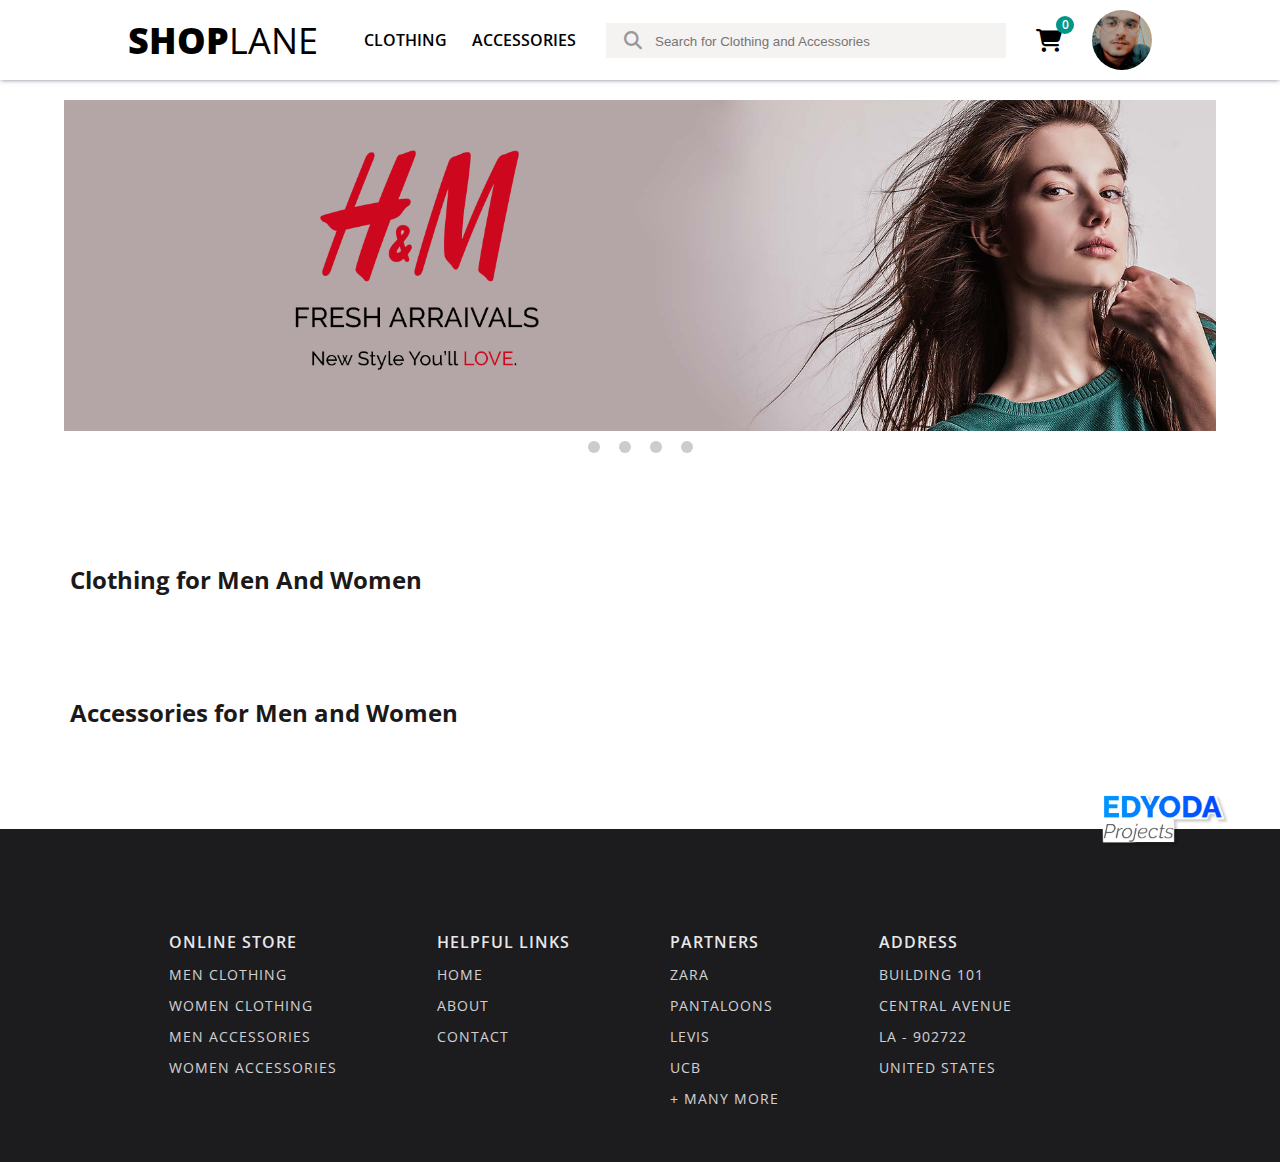
<file: index.html>
<!DOCTYPE html>
<html lang="en">
  <head>
    <meta charset="UTF-8" />
    <meta http-equiv="X-UA-Compatible" content="IE=edge" />
    <meta name="viewport" content="width=device-width, initial-scale=1.0" />
    <title>Homepage</title>
    <link rel="stylesheet" href="./css/style.css" />
    <link
      rel="stylesheet"
      href="https://cdnjs.cloudflare.com/ajax/libs/font-awesome/6.2.0/css/all.min.css"
    />
    <link rel="preconnect" href="https://fonts.googleapis.com" />
    <link rel="preconnect" href="https://fonts.gstatic.com" crossorigin />
    <link
      href="https://fonts.googleapis.com/css2?family=Open+Sans:ital,wght@0,300;0,400;0,500;0,600;0,700;0,800;1,300;1,400;1,500;1,600;1,700;1,800&display=swap"
      rel="stylesheet"
    />
    <link rel="preconnect" href="https://fonts.googleapis.com" />
    <link rel="preconnect" href="https://fonts.gstatic.com" crossorigin />
    <link
      href="https://fonts.googleapis.com/css2?family=Source+Sans+Pro:ital,wght@0,200;0,300;0,400;0,600;0,700;0,900;1,200;1,300;1,400;1,600;1,700;1,900&display=swap"
      rel="stylesheet"
    />
    <script
      src="https://code.jquery.com/jquery-3.6.1.min.js"
      integrity="sha256-o88AwQnZB+VDvE9tvIXrMQaPlFFSUTR+nldQm1LuPXQ="
      crossorigin="anonymous"
    ></script>
  </head>
  <body>
    <img
      class="edyoda_logo"
      src="./assests/Edyoda-Projects_logo.png"
      alt="Edyoda_Logo"
    />
    <div class="sideBar">
      <div class="topBar">
        <a href="./index.html">
          <div class="logo"><span>SHOP</span>LANE</div>
        </a>
        <div class="user_logo_mobile"></div>
      </div>
      <ul class="nav_mobile">
        <a href="index.html">CLOTHING</a>
        <a href="index.html">ACCESSORIES</a>
      </ul>
      <div class="search_wrapper_mobile">
        <div class="search_icon_mobile">
          <i class="fa-solid fa-magnifying-glass"></i>
        </div>
        <input class="search_mobile" type="text" placeholder="Search Here" />
      </div>
    </div>
    <header>
      <div class="header_cont">
        <div id="left_menu">
          <a href="./index.html">
            <div class="logo"><span>SHOP</span>LANE</div>
          </a>
          <nav>
            <a href="index.html">CLOTHING</a>
            <a href="index.html">ACCESSORIES</a>
          </nav>
        </div>
        <div class="search_wrapper">
          <div class="search_icon">
            <i class="fa-solid fa-magnifying-glass"></i>
          </div>
          <input
            class="search"
            type="text"
            placeholder="Search for Clothing and Accessories"
          />
        </div>
        <div id="right_menu">
          <a class="cart" href="./Checkout.html">
            <i class="fa-solid fa-cart-shopping"></i>
            <div class="cart_count"></div>
          </a>
          <div class="menu_toggle"><i class="fa-solid fa-bars"></i></div>
          <div class="user_logo"></div>
        </div>
      </div>
    </header>
    <div class="container">
      <div class="slides">
        <div class="slide 0">
          <img src="./assests/slider1.png" alt="" />
        </div>
        <div class="slide 1">
          <img src="./assests/slider2.png" alt="" />
        </div>
        <div class="slide 2">
          <img src="./assests/slider3.png" alt="" />
        </div>
        <div class="slide 3">
          <img src="./assests/slider4.png" alt="" />
        </div>
      </div>
    </div>
    <div class="dots">
      <div class="dot" id="0"></div>
      <div class="dot" id="1"></div>
      <div class="dot" id="2"></div>
      <div class="dot" id="3"></div>
    </div>
    <section class="clothing_products">
      <h2 class="title">Clothing for Men And Women</h2>

      <div class="products products_container"></div>
    </section>
    <section class="electronics_products">
      <h2 class="title">Accessories for Men and Women</h2>
      <div class="accessories_products products_container"></div>
    </section>

    <footer>
      <div class="footer_box">
        <h3 class="footer-heading">ONLINE STORE</h3>
        <a href="#" class="footer-link"><li>MEN CLOTHING</li></a>
        <a href="#" class="footer-link"><li>WOMEN CLOTHING</li></a>
        <a href="#" class="footer-link"><li>MEN ACCESSORIES</li></a>
        <a href="#" class="footer-link"><li>WOMEN ACCESSORIES</li></a>
      </div>
      <div class="footer_box">
        <h3 class="footer-heading">HELPFUL LINKS</h3>
        <a href="#" class="footer-link"><li>HOME</li></a>
        <a href="#" class="footer-link"><li>ABOUT</li></a>
        <a href="#" class="footer-link"><li>CONTACT</li></a>
      </div>
      <div class="footer_box">
        <h3 class="footer-heading">PARTNERS</h3>
        <a href="#" class="footer-link"><li>ZARA</li></a>
        <a href="#" class="footer-link"><li>PANTALOONS</li></a>
        <a href="#" class="footer-link"><li>LEVIS</li></a>
        <a href="#" class="footer-link"><li>UCB</li></a>
        <a href="#" class="footer-link"><li>+ MANY MORE</li></a>
      </div>
      <div class="footer_box">
        <h3 class="footer-heading">ADDRESS</h3>
        <a href="#" class="footer-link"><li>BUILDING 101</li></a>
        <a href="#" class="footer-link"><li>CENTRAL AVENUE</li></a>
        <a href="#" class="footer-link"><li>LA - 902722</li></a>
        <a href="#" class="footer-link"><li>UNITED STATES</li></a>
      </div>
    </footer>

    <!-- JS LINKS -->
    <script src="./js/app.js"></script>
    <!-- <script src="./product.js"></script> -->
  </body>
</html>
</file>
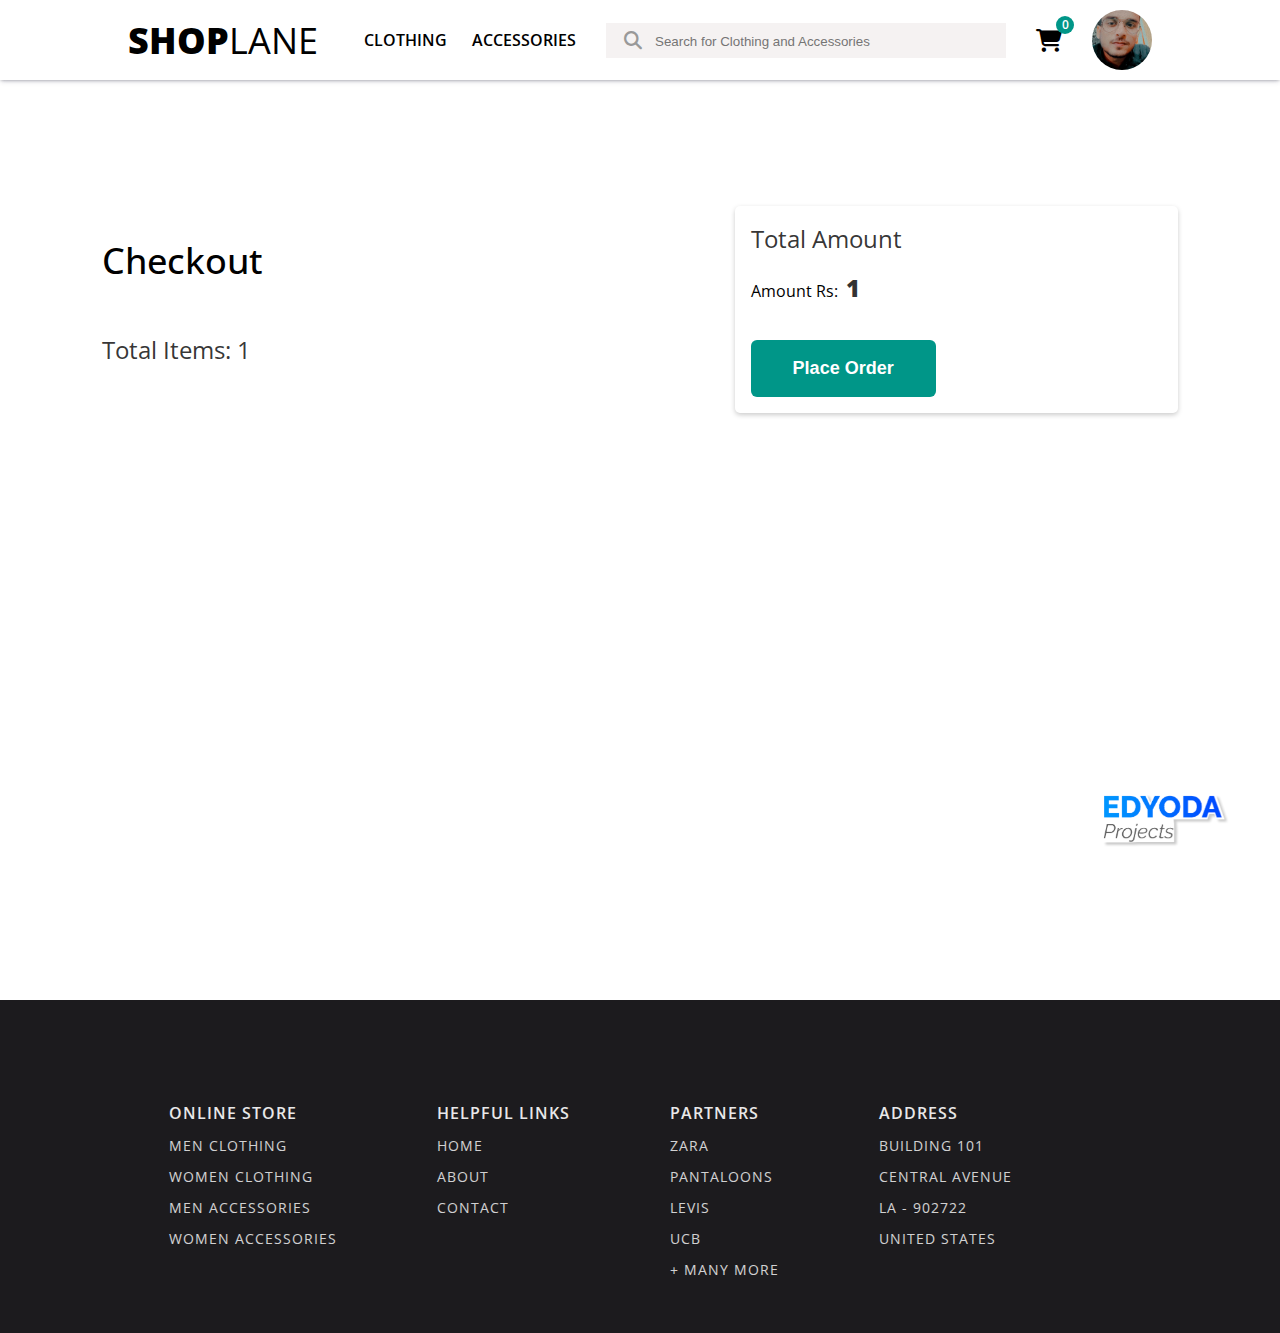
<file: Checkout.html>
<!DOCTYPE html>
<html lang="en">
  <head>
    <meta charset="UTF-8" />
    <meta http-equiv="X-UA-Compatible" content="IE=edge" />
    <meta name="viewport" content="width=device-width, initial-scale=1.0" />
    <title>Checkout</title>
    <link rel="stylesheet" href="./css/checkout.css" />
    <link
      rel="stylesheet"
      href="https://cdnjs.cloudflare.com/ajax/libs/font-awesome/6.2.0/css/all.min.css"
    />
    <link rel="preconnect" href="https://fonts.googleapis.com" />
    <link rel="preconnect" href="https://fonts.gstatic.com" crossorigin />
    <link
      href="https://fonts.googleapis.com/css2?family=Open+Sans:ital,wght@0,300;0,400;0,500;0,600;0,700;0,800;1,300;1,400;1,500;1,600;1,700;1,800&display=swap"
      rel="stylesheet"
    />
    <script
      src="https://code.jquery.com/jquery-3.6.1.min.js"
      integrity="sha256-o88AwQnZB+VDvE9tvIXrMQaPlFFSUTR+nldQm1LuPXQ="
      crossorigin="anonymous"
    ></script>
  </head>
  <body>
    <img
      class="edyoda_logo"
      src="./assests/Edyoda-Projects_logo.png"
      alt="Edyoda_Logo"
    />
    <div class="sideBar">
      <div class="topBar">
      <a href="./index.html">
        <div class="logo"><span>SHOP</span>LANE</div>
      </a>
      <div class="user_logo_mobile"></div>
    </div>
    <ul class="nav_mobile">
      <a href="index.html">CLOTHING</a>
      <a href="index.html">ACCESSORIES</a>
    </ul>
      <div class="search_wrapper_mobile">
        <div class="search_icon_mobile">
          <i class="fa-solid fa-magnifying-glass"></i>
        </div>
        <input
          class="search_mobile"
          type="text"
          placeholder="Search Here"
        />
    </div>
    </div>
    <header>
      <div class="header_cont">
        <div id="left_menu">
          <a href="./index.html">
            <div class="logo"><span>SHOP</span>LANE</div>
          </a>
          <nav>
            <a href="index.html">CLOTHING</a>
            <a href="index.html">ACCESSORIES</a>
          </nav>
        </div>
        <div class="search_wrapper">
          <div class="search_icon">
            <i class="fa-solid fa-magnifying-glass"></i>
          </div>
          <input
            class="search"
            type="text"
            placeholder="Search for Clothing and Accessories"
          />
        </div>
        <div id="right_menu">
          <a class="cart" href="./Checkout.html">
            <i class="fa-solid fa-cart-shopping"></i>
            <div class="cart_count">0</div>
          </a>
          <div class="menu_toggle"><i class="fa-solid fa-bars"></i></div>
          <div class="user_logo"></div>
        </div>
      </div>
    </header>

    <main>
      <section class="checkout_main">
        <div class="wrapper">
            
          <div class="card_list">
            <h1 id="main-heading">Checkout</h1>
            <h3 class="section_heading">
              Total Items: <span id="checkout_items">1</span>
            </h3>
<div class="checkoutCard_container">
          
            </div>
            </div>
          </div>
          <div class="cart_order">
            <div class="section_heading">Total Amount</div>
            <span class="total-amount"> Amount Rs: <span id="total_price">1</span></span>
            <button id="btn-place-order">Place Order</button>
        </div>
        </div>
      </section>
    </main>

    <footer>
      <div class="footer_box">
        <h3 class="footer-heading">ONLINE STORE</h3>
        <a href="#" class="footer-link"><li>MEN CLOTHING</li></a>
        <a href="#" class="footer-link"><li>WOMEN CLOTHING</li></a>
        <a href="#" class="footer-link"><li>MEN ACCESSORIES</li></a>
        <a href="#" class="footer-link"><li>WOMEN ACCESSORIES</li></a>
      </div>
      <div class="footer_box">
        <h3 class="footer-heading">HELPFUL LINKS</h3>
        <a href="#" class="footer-link"><li>HOME</li></a>
        <a href="#" class="footer-link"><li>ABOUT</li></a>
        <a href="#" class="footer-link"><li>CONTACT</li></a>
      </div>
      <div class="footer_box">
        <h3 class="footer-heading">PARTNERS</h3>
        <a href="#" class="footer-link"><li>ZARA</li></a>
        <a href="#" class="footer-link"><li>PANTALOONS</li></a>
        <a href="#" class="footer-link"><li>LEVIS</li></a>
        <a href="#" class="footer-link"><li>UCB</li></a>
        <a href="#" class="footer-link"><li>+ MANY MORE</li></a>
      </div>
      <div class="footer_box">
        <h3 class="footer-heading">ADDRESS</h3>
        <a href="#" class="footer-link"><li>BUILDING 101</li></a>
        <a href="#" class="footer-link"><li>CENTRAL AVENUE</li></a>
        <a href="#" class="footer-link"><li>LA - 902722</li></a>
        <a href="#" class="footer-link"><li>UNITED STATES</li></a>
      </div>
    </footer>

  <!-- JS LINKS -->
    <script src="./js/cart.js" ></script>
  </body>
</html>
</file>
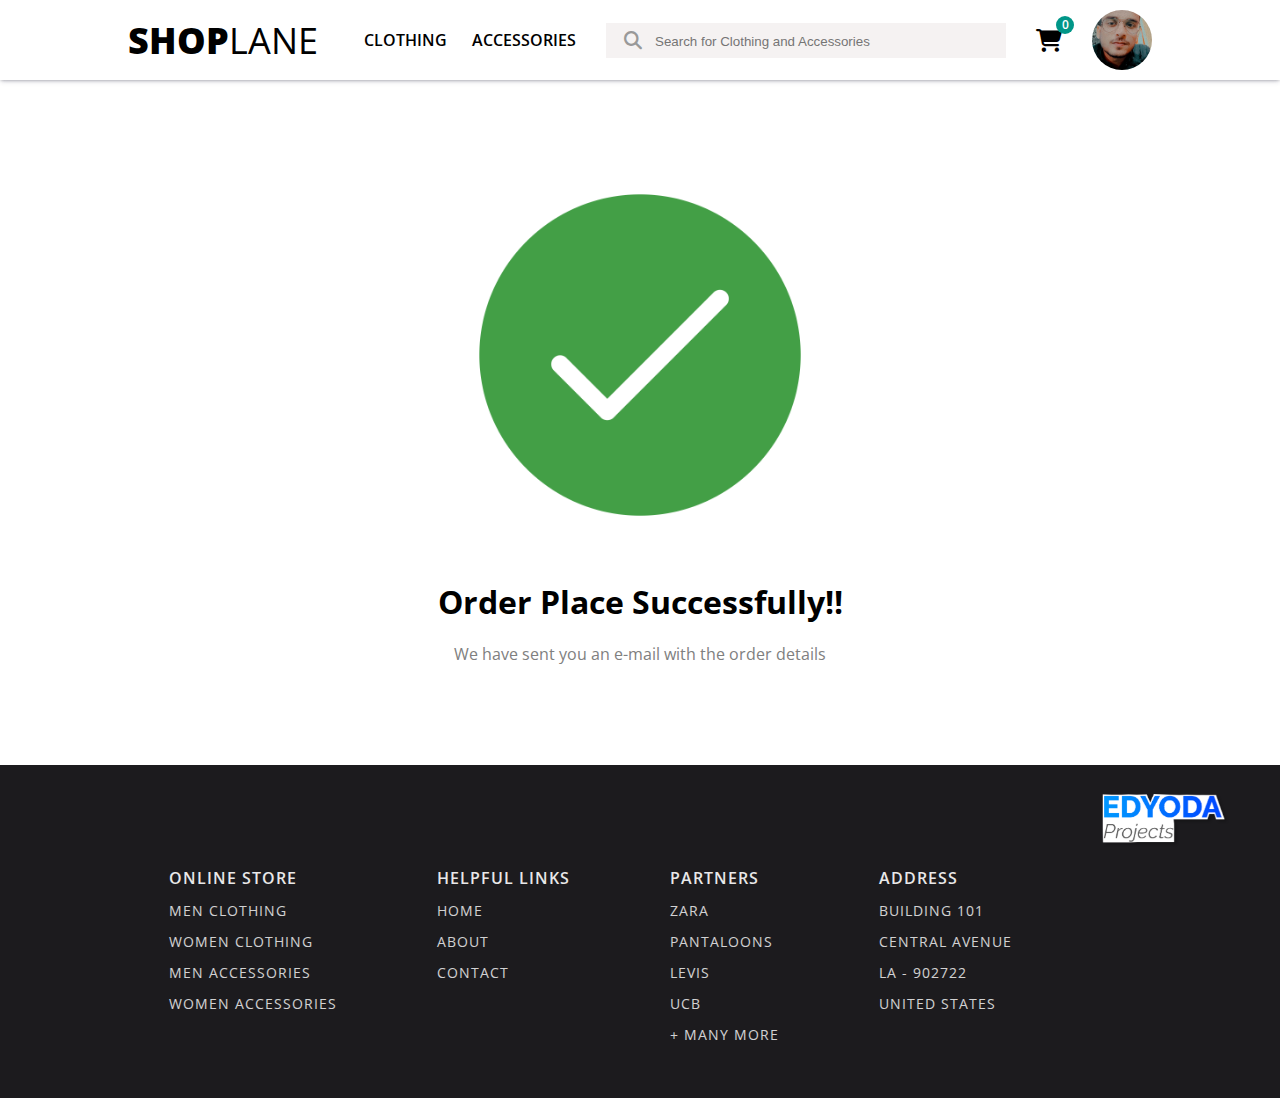
<file: confirmation.html>
<!DOCTYPE html>
<html lang="en">
  <head>
    <meta charset="UTF-8" />
    <meta http-equiv="X-UA-Compatible" content="IE=edge" />
    <meta name="viewport" content="width=device-width, initial-scale=1.0" />
    <title>Thank You</title>
    <link rel="stylesheet" href="./css/confirm.css" />
    <link
      rel="stylesheet"
      href="https://cdnjs.cloudflare.com/ajax/libs/font-awesome/6.2.0/css/all.min.css"
    />
    <link rel="preconnect" href="https://fonts.googleapis.com" />
    <link rel="preconnect" href="https://fonts.gstatic.com" crossorigin />
    <link
      href="https://fonts.googleapis.com/css2?family=Open+Sans:ital,wght@0,300;0,400;0,500;0,600;0,700;0,800;1,300;1,400;1,500;1,600;1,700;1,800&display=swap"
      rel="stylesheet"
    />
    <script
      src="https://code.jquery.com/jquery-3.6.1.min.js"
      integrity="sha256-o88AwQnZB+VDvE9tvIXrMQaPlFFSUTR+nldQm1LuPXQ="
      crossorigin="anonymous"
    ></script>
  </head>
  <body>
    <img
      class="edyoda_logo"
      src="./assests/Edyoda-Projects_logo.png"
      alt="Edyoda_Logo"
    />
    <div class="sideBar">
        <div class="topBar">
        <a href="./index.html">
          <div class="logo"><span>SHOP</span>LANE</div>
        </a>
        <div class="user_logo_mobile"></div>
      </div>
      <ul class="nav_mobile">
        <a href="index.html">CLOTHING</a>
        <a href="index.html">ACCESSORIES</a>
      </ul>
        <div class="search_wrapper_mobile">
          <div class="search_icon_mobile">
            <i class="fa-solid fa-magnifying-glass"></i>
          </div>
          <input
            class="search_mobile"
            type="text"
            placeholder="Search Here"
          />
      </div>
      </div>
    <header>
      <div class="header_cont">
        <div id="left_menu">
          <a href="./index.html">
            <div class="logo"><span>SHOP</span>LANE</div>
          </a>
          <nav>
            <a href="index.html">CLOTHING</a>
            <a href="index.html">ACCESSORIES</a>
          </nav>
        </div>
        <div class="search_wrapper">
          <div class="search_icon">
            <i class="fa-solid fa-magnifying-glass"></i>
          </div>
          <input
            class="search"
            type="text"
            placeholder="Search for Clothing and Accessories"
          />
        </div>
        <div id="right_menu">
          <a class="cart" href="./Checkout.html">
            <i class="fa-solid fa-cart-shopping"></i>
            <div class="cart_count">0</div>
          </a>
          <div class="menu_toggle"><i class="fa-solid fa-bars"></i></div>
          <div class="user_logo"></div>
        </div>
      </div>
    </header>
<div class="image">
    <img class="tick" src="./assests/tick.png" alt="">
    <h2>Order Place Successfully!!</h2>
    <p>We have sent you an e-mail with the order details</p>
</div>

    <footer>
      <div class="footer_box">
        <h3 class="footer-heading">ONLINE STORE</h3>
        <a href="#" class="footer-link"><li>MEN CLOTHING</li></a>
        <a href="#" class="footer-link"><li>WOMEN CLOTHING</li></a>
        <a href="#" class="footer-link"><li>MEN ACCESSORIES</li></a>
        <a href="#" class="footer-link"><li>WOMEN ACCESSORIES</li></a>
      </div>
      <div class="footer_box">
        <h3 class="footer-heading">HELPFUL LINKS</h3>
        <a href="#" class="footer-link"><li>HOME</li></a>
        <a href="#" class="footer-link"><li>ABOUT</li></a>
        <a href="#" class="footer-link"><li>CONTACT</li></a>
      </div>
      <div class="footer_box">
        <h3 class="footer-heading">PARTNERS</h3>
        <a href="#" class="footer-link"><li>ZARA</li></a>
        <a href="#" class="footer-link"><li>PANTALOONS</li></a>
        <a href="#" class="footer-link"><li>LEVIS</li></a>
        <a href="#" class="footer-link"><li>UCB</li></a>
        <a href="#" class="footer-link"><li>+ MANY MORE</li></a>
      </div>
      <div class="footer_box">
        <h3 class="footer-heading">ADDRESS</h3>
        <a href="#" class="footer-link"><li>BUILDING 101</li></a>
        <a href="#" class="footer-link"><li>CENTRAL AVENUE</li></a>
        <a href="#" class="footer-link"><li>LA - 902722</li></a>
        <a href="#" class="footer-link"><li>UNITED STATES</li></a>
      </div>
    </footer>

    <!-- JS LINKS -->
    <script src="./js/confirm.js"></script>
  </body>
</html>
</file>
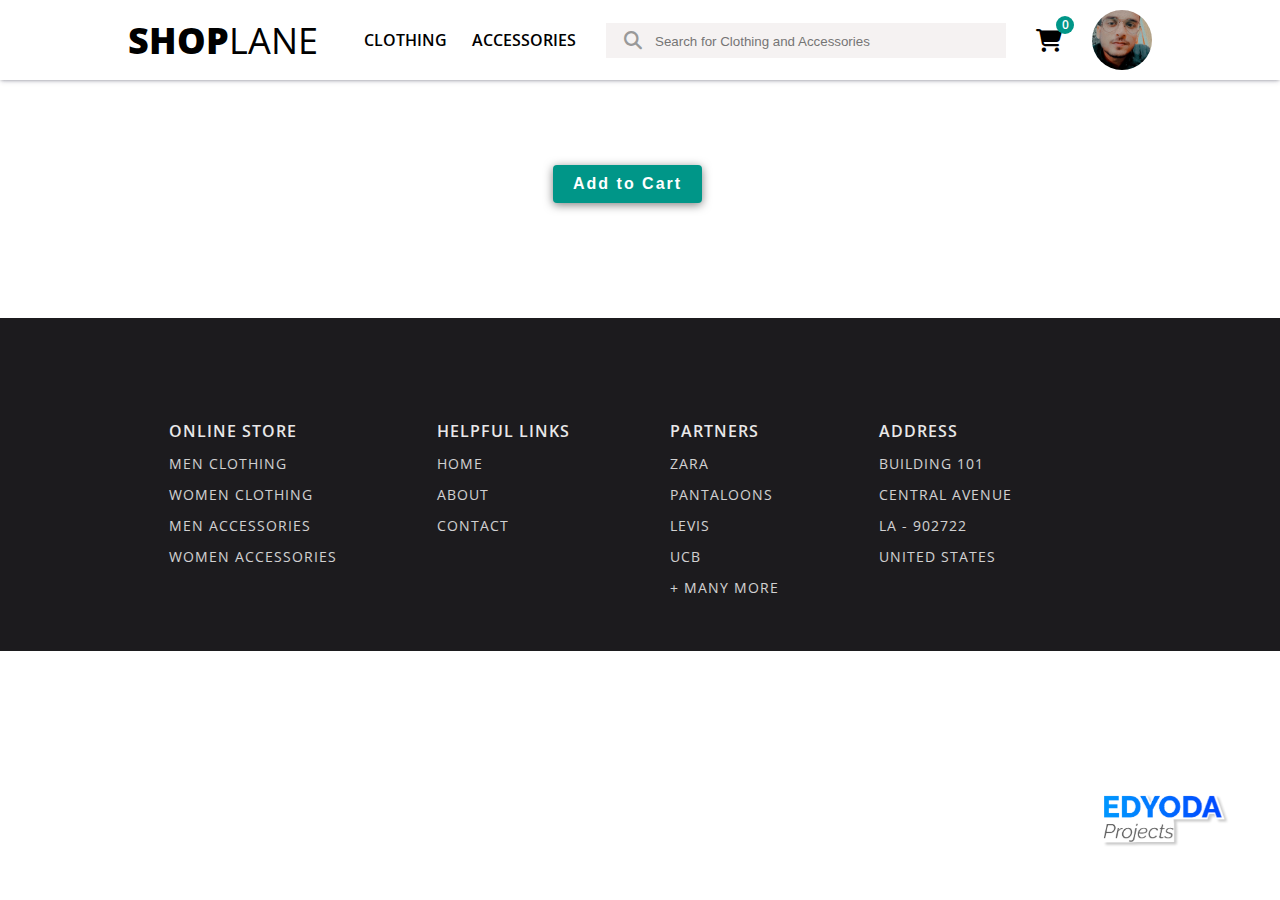
<file: productPage.html>
<!DOCTYPE html>
<html lang="en">
  <head>
    <meta charset="UTF-8" />
    <meta http-equiv="X-UA-Compatible" content="IE=edge" />
    <meta name="viewport" content="width=device-width, initial-scale=1.0" />
    <title>Product</title>
    <link rel="stylesheet" href="./css/productPage.css" />
    <link
      rel="stylesheet"
      href="https://cdnjs.cloudflare.com/ajax/libs/font-awesome/6.2.0/css/all.min.css"
    />
    <link rel="preconnect" href="https://fonts.googleapis.com" />
    <link rel="preconnect" href="https://fonts.gstatic.com" crossorigin />
    <link
      href="https://fonts.googleapis.com/css2?family=Open+Sans:ital,wght@0,300;0,400;0,500;0,600;0,700;0,800;1,300;1,400;1,500;1,600;1,700;1,800&display=swap"
      rel="stylesheet"
    />
    <script src="https://code.jquery.com/jquery-3.6.1.min.js"
    integrity="sha256-o88AwQnZB+VDvE9tvIXrMQaPlFFSUTR+nldQm1LuPXQ=" crossorigin="anonymous"></script>
  </head>
  <body>
    <img class="edyoda_logo"src="./assests/Edyoda-Projects_logo.png" alt="Edyoda_Logo">
    <div class="sideBar">
      <div class="topBar">
      <a href="./index.html">
        <div class="logo"><span>SHOP</span>LANE</div>
      </a>
      <div class="user_logo_mobile"></div>
    </div>
    <ul class="nav_mobile">
      <a href="index.html">CLOTHING</a>
      <a href="index.html">ACCESSORIES</a>
    </ul>
      <div class="search_wrapper_mobile">
        <div class="search_icon_mobile">
          <i class="fa-solid fa-magnifying-glass"></i>
        </div>
        <input
          class="search_mobile"
          type="text"
          placeholder="Search Here"
        />
    </div>
    </div>
    <header>
      <div class="header_cont">
        <div id="left_menu">
          <a href="./index.html">
            <div class="logo"><span>SHOP</span>LANE</div>
          </a>
          <nav>
            <a href="index.html">CLOTHING</a>
            <a href="index.html">ACCESSORIES</a>
          </nav>
        </div>
        <div class="search_wrapper">
          <div class="search_icon">
            <i class="fa-solid fa-magnifying-glass"></i>
          </div>
          <input
            class="search"
            type="text"
            placeholder="Search for Clothing and Accessories"
          />
        </div>
        <div id="right_menu">
          <a class="cart" href="./Checkout.html">
            <i class="fa-solid fa-cart-shopping"></i>
            <div class="cart_count"></div>
          </a>
          <div class="menu_toggle"><i class="fa-solid fa-bars"></i></div>
          <div class="user_logo"></div>
        </div>
      </div>
    </header>
      <section class="product_container">
        <div class="img_full"></div>
        <div class="product_content">
        <div class="product_desc">
         
        </div>
        <button class="add_to_cart">Add to Cart</button>
      </div>
        
    </section>
    </header>


    <footer>
      <div class="footer_box">
        <h3 class="footer-heading">ONLINE STORE</h3>
        <a href="#" class="footer-link" ><li>MEN CLOTHING</li></a>
        <a href="#" class="footer-link"><li>WOMEN CLOTHING</li></a>
        <a href="#" class="footer-link"><li>MEN ACCESSORIES</li></a>
        <a href="#" class="footer-link"><li>WOMEN ACCESSORIES</li></a>
      </div>
      <div class="footer_box">
        <h3 class="footer-heading">HELPFUL LINKS</h3>
        <a href="#" class="footer-link"><li>HOME</li></a>
        <a href="#" class="footer-link"><li>ABOUT</li></a>
        <a href="#" class="footer-link"><li>CONTACT</li></a>
      </div>
      <div class="footer_box">
        <h3  class="footer-heading">PARTNERS</h3>
        <a href="#" class="footer-link"><li>ZARA</li></a>
        <a href="#" class="footer-link"><li>PANTALOONS</li></a>
        <a href="#" class="footer-link"><li>LEVIS</li></a>
        <a href="#" class="footer-link"><li>UCB</li></a>
        <a href="#" class="footer-link"><li>+ MANY MORE</li></a>
      </div>
      <div class="footer_box">
        <h3 class="footer-heading">ADDRESS</h3>
        <a href="#" class="footer-link"><li>BUILDING 101</li></a>
        <a href="#" class="footer-link"><li>CENTRAL AVENUE</li></a>
        <a href="#" class="footer-link"><li>LA - 902722</li></a>
        <a href="#" class="footer-link"><li>UNITED STATES</li></a>
      </div>
    </footer>

    <!-- JS LINKS -->
    <script src="./js/product.js" ></script>
    
    <!-- <script src="./app.js"></script> -->
  </body>
</html>
</file>
<file: css/style.css>
* {
  box-sizing: border-box;
  margin: 0;
  padding: 0;
  list-style: none;
}
body {
  font-family: "Open Sans", sans-serif;
}

a {
  text-decoration: none;
  color: black;
}
.sideBar {
  display: none;
  z-index: 100;
}
.menu_toggle {
  cursor: pointer;
  display: none;
}
header {
  display: flex;
  justify-content: space-between;
  align-items: center;
  gap: 20px;
  box-shadow: rgba(50, 50, 93, 0.25) 0px 2px 5px -1px,
    rgba(0, 0, 0, 0.3) 0px 1px 3px -1px;
  padding: 10px 0px;
}
.header_cont {
  width: 80%;
  margin: auto;
  display: flex;
  justify-content: space-between;
  align-items: center;
}
.logo {
  font-size: 36px;
  text-transform: uppercase;
  font-weight: 400;
  margin-right: 16px;
}
.logo span {
  font-weight: 800;
}
#left_menu {
  display: flex;
  gap: 30px;
  justify-content: center;
  align-items: center;
}
nav {
  display: flex;
  gap: 25px;
}
nav a {
  text-decoration: none;
  color: black;
  text-transform: uppercase;
  font-weight: 600;
}

#right_menu {
  display: flex;
  gap: 30px;
  justify-content: center;
  align-items: center;
}
.search_wrapper {
  width: 400px;
  position: relative;
}
.search {
  width: 100%;
  border: 1px solid rgb(245, 242, 242);
  background-color: rgb(245, 242, 242);
  box-sizing: border-box;
  padding: 10px 24px 8px 48px;
  color: black;
  outline: none;
}
.search_icon {
  position: absolute;
  color: #999;
  font-size: 18px;
  top: 50%;
  left: 18px;
  transform: translateY(-50%);
}

.cart {
  position: relative;
  font-size: 23px;
}
.cart_count {
  width: 18px;
  height: 18px;
  font-size: 12px;
  margin: 0;
  box-sizing: border-box;
  text-align: center;
  font-weight: 600;
  background-color: #009688;
  color: white;
  border-radius: 50%;
  position: absolute;
  top: -8px;
  right: -12px;
}
.user_logo {
  width: 60px;
  height: 60px;
  border-radius: 50%;
  background-image: url(/assests/user.jpg);
  background-size: cover;
  background-position: center;
}
.container {
  width: 90%;
  height: 331px;
  margin: 20px auto 0px auto;
  overflow: hidden;
  position: relative;
}
.slides {
  display: flex;
  width: 100%;
  height: 100%;
}
.slide {
  min-width: 100%;
  height: 100%;
  position: relative;
}
.slide img {
  width: 100%;
  height: 100%;
  object-fit: cover;
}
.dots {
  display: flex;
  justify-content: center;
  align-items: center;
  gap: 07px;
  margin: 10px;
}
.dot {
  display: inline-block;
  font-size: 0px;
  color: #ccc;
  background-color: #ccc;
  width: 12px;
  height: 12px;
  border-radius: 50%;
  border: 0;
  margin-left: 6px;
  margin-right: 6px;
  outline: none;
  cursor: pointer;
}
.active {
  background-color: #aaa;
}

/* Products Showcase */
.clothing_products {
  width: 100%;
  margin: auto;
  display: flex;
  flex-direction: column;
}
.electronics_products {
  width: 100%;
  margin: auto;
  display: flex;
  flex-direction: column;
}

.title {
  margin-top: 100px;
  margin-left: 70px;
  color: rgb(27, 25, 25);
  font-weight: bold;
}
.products {
  display: flex;
  flex-wrap: wrap;
  justify-content: center;
  padding: 0 4%;
}
.accessories_products {
  display: flex;
  flex-wrap: wrap;
  justify-content: center;
  padding: 0 4%;
}
.product_card {
  width: 15%;
  min-width: 200px;
  height: auto;
  margin: 30px 10px;
  cursor: pointer;
  background-color: #fff;
  box-shadow: 0 2px 10px rgb(0 0 0 / 30%);
}
.product_card:hover {
  box-shadow: 0 2px 10px rgb(0 0 0 / 60%);
}

img {
  width: 100%;
}
.description {
  padding-left: 10px;
  margin: 10px auto;
}
.product_title {
  text-align: left;
  font-size: 16px;
  font-weight: 400;
  letter-spacing: 0.5px;
  color: rgb(27, 25, 25);
}
.product_subtitle {
  margin-top: 10px;
  text-align: left;
  font-size: 12px;
  color: rgb(110, 110, 110);
}
.product_price {
  margin-top: 10px;
  text-align: left;
  font-size: 15px;
  letter-spacing: 2px;
  color: #009688;
}

@media only screen and (max-width: 495px) {
  .title {
    margin-top: 100px;
    margin-left: 30px;
    color: rgb(27, 25, 25);
    font-weight: bold;
  }
  .product_card {
    width: 45%;
    min-width: 15%;
    height: auto;
    margin: 30px 09px;
    cursor: pointer;
    background-color: #fff;
    box-shadow: 0 2px 10px rgb(0 0 0 / 30%);
  }
}
@media only screen and (max-width: 390px) {
  .product_card {
    width: 40%;
    min-width: 15%;
    height: auto;
    margin: 30px 09px;
    cursor: pointer;
    background-color: #fff;
    box-shadow: 0 2px 10px rgb(0 0 0 / 30%);
  }
}

/* Footer */

footer {
  display: flex;
  justify-content: center;
  align-items: center;
  padding: 8% 0px;
  width: 100%;
  background-color: #1c1b1e;
  margin-top: 100px;
}
.footer-heading {
  text-transform: uppercase;
  font-weight: 600;
  font-size: 16px;
  color: white;
  opacity: 0.9;
  letter-spacing: 1px;
}
.footer-link {
  text-decoration: none;
  color: white;
  display: block;
  margin-top: 12px;
  letter-spacing: 1px;
  text-transform: uppercase;
  font-size: 14px;
  opacity: 0.8;
  cursor: pointer;
}
.footer_box {
  padding-right: 100px;
  display: flex;
  flex-flow: column;
  justify-content: flex-start;
  align-items: flex-start;
  height: 128px;
}
.edyoda_logo {
  width: 128px;
  position: fixed;
  bottom: 50px;
  right: 50px;
  height: 58px;
}

@media only screen and (max-width: 600px) {
  .sideBar {
    position: absolute;
    top: 0;
    left: -100%;
    background-color: white;
    height: 100vh;
    width: 70%;
    box-shadow: rgba(100, 100, 111, 0.2) 0px 7px 29px 0px;
    padding: 05% 02%;
    display: flex;
    flex-direction: column;
    gap: 15px;
    transition: 250ms all linear;
  }
  .active_sideBar {
    left: 0;
    transition: 250ms all linear;
  }
  .search_wrapper_mobile {
    width: 100%;
    position: relative;
  }
  .search_icon_mobile {
    position: absolute;
    color: #999;
    font-size: 18px;
    top: 50%;
    right: 18px;
    transform: translateY(-50%);
  }
  .search_mobile {
    width: 100%;
    border: 1px solid rgb(245, 242, 242);
    background-color: rgb(245, 242, 242);
    box-sizing: border-box;
    padding: 10px 24px 8px 8px;
    color: black;
    outline: none;
  }
  .topBar {
    display: flex;
    justify-content: space-between;
  }
  .nav_mobile {
    display: flex;
    flex-direction: column;
    gap: 25px;
  }
  .user_logo_mobile {
    width: 60px;
    height: 60px;
    border-radius: 50%;
    background-image: url(/assests/user.jpg);
    background-size: cover;
    background-position: center;
  }
  .header_cont {
    width: 90%;
  }
  nav {
    display: none;
  }
  .search_wrapper {
    display: none;
  }
  .user_logo {
    display: none;
  }
  .menu_toggle {
    display: block;
    font-size: 25px;
  }
  .product_desc {
    width: 100%;
    display: flex;
    flex-direction: column;
    gap: 13px;
  }
  .container {
    height: 180px;
  }
  footer {
    display: flex;
    justify-content: flex-start;
    align-items: flex-start;
    padding: 11% 50px;
    width: 100%;
    background-color: #1c1b1e;
    margin-top: 100px;
    flex-direction: column;
    gap: 60px;
  }
  .footer_box {
    display: flex;
    flex-flow: column;
    justify-content: flex-start;
    align-items: flex-start;
    height: max-content;
  }
}
</file>
<file: css/checkout.css>
* {
  box-sizing: border-box;
  margin: 0;
  padding: 0;
  list-style: none;
}
body {
  font-family: "Open Sans", sans-serif;
}

a {
  text-decoration: none;
  color: black;
}

/* Root CSS */

.sideBar {
  display: none;
  z-index: 100;
}
.menu_toggle {
  cursor: pointer;
  display: none;
}

header {
  display: flex;
  justify-content: space-between;
  align-items: center;
  gap: 20px;
  box-shadow: rgba(50, 50, 93, 0.25) 0px 2px 5px -1px,
    rgba(0, 0, 0, 0.3) 0px 1px 3px -1px;
  padding: 10px 0px;
}
.header_cont {
  width: 80%;
  margin: auto;
  display: flex;
  justify-content: space-between;
  align-items: center;
}
.logo {
  font-size: 36px;
  text-transform: uppercase;
  font-weight: 400;
  margin-right: 16px;
}
.logo span {
  font-weight: 800;
}
#left_menu {
  display: flex;
  gap: 30px;
  justify-content: center;
  align-items: center;
}
nav {
  display: flex;
  gap: 25px;
}
nav a {
  text-decoration: none;
  color: black;
  text-transform: uppercase;
  font-weight: 600;
}

#right_menu {
  display: flex;
  gap: 30px;
  justify-content: center;
  align-items: center;
}
.search_wrapper {
  width: 400px;
  position: relative;
}
.search {
  width: 100%;
  border: 1px solid rgb(245, 242, 242);
  background-color: rgb(245, 242, 242);
  box-sizing: border-box;
  padding: 10px 24px 8px 48px;
  color: black;
  outline: none;
}
.search_icon {
  position: absolute;
  color: #999;
  font-size: 18px;
  top: 50%;
  left: 18px;
  transform: translateY(-50%);
}

.cart {
  position: relative;
  font-size: 23px;
}
.cart_count {
  width: 18px;
  height: 18px;
  font-size: 12px;
  margin: 0;
  box-sizing: border-box;
  text-align: center;
  font-weight: 600;
  background-color: #009688;
  color: white;
  border-radius: 50%;
  position: absolute;
  top: -8px;
  right: -12px;
}
.user_logo {
  width: 60px;
  height: 60px;
  border-radius: 50%;
  background-image: url(/assests/user.jpg);
  background-size: cover;
  background-position: center;
}

/* Header */

/* CheckOut CSS */
main {
  width: 100%;
  min-height: 80vh;
  box-sizing: border-box;
  margin-top: 100px;
  padding-bottom: 8%;
}

.checkout_main {
  padding: 2% 8%;
  box-sizing: border-box;
  display: flex;
  align-items: center;
}
#main-heading {
  font-size: 36px;
  font-weight: 500;
  margin: 0;
  margin-bottom: 48px;
}
.wrapper {
  display: flex;
  justify-content: start;
}
.section_heading {
  font-size: 24px;
  color: rgba(0, 0, 0, 0.8);
  font-weight: 400;
  margin: 0;
  margin-bottom: 16px;
}
.card_list {
  width: 50%;
  display: flex;
  flex-direction: column;
}
.checkoutCard_container {
  display: flex;
  flex-direction: column;
  width: 600px;
}
.checkout_card {
  display: flex;
  box-sizing: border-box;
  width: 100%;
  box-shadow: 0 2px 5px #ccc;
  border-radius: 5px;
  background-color: white;
  padding: 16px;
  margin-bottom: 16px;
  height: 143px;
  position: relative;
}
.deleteItem {
  position: absolute;
  right: 2%;
  top: 5%;
  color: black;
  border-radius: 50%;
  background-color: white;
  width: 25px;
  height: 25px;
  display: flex;
  justify-content: center;
  align-items: center;
  box-shadow: rgba(99, 99, 99, 0.2) 0px 2px 8px 0px;
  font-weight: bolder;
  font-size: 11px;
  cursor: pointer;
}
.checkout_card h4 {
  font-weight: 600;
  margin: 0;
  margin-bottom: 4px;
  font-size: 18px;
}
.checkout-card p {
  margin: 0;
  margin-top: 4px;
  margin-bottom: 4px;
}
.checkout_product_image {
  width: 80px;
  min-width: 80px;
  border-radius: 5px;
  margin-right: 16px;
}
.cart_order {
  width: 50%;
  height: fit-content;
  margin-left: 3%;
  box-sizing: border-box;
  box-shadow: 0 2px 5px #ccc;
  border-radius: 5px;
  padding: 16px;
  display: flex;
  flex-direction: column;
}
#total_price {
  color: black;
  opacity: 0.8;
  font-size: 24px;
  font-weight: 800;
  margin-left: 4px;
}
#btn-place-order {
  background-color: #009688;
  font-size: 18px;
  border: 0;
  cursor: pointer;
  outline: none;
  padding: 18px 36px;
  border-radius: 6px;
  margin-top: 36px;
  font-weight: 600;
  color: rgba(0, 0, 0, 0.8);
  color: white;
  width: 185px;
}

/* Footer */
footer {
  display: flex;
  justify-content: center;
  align-items: center;
  padding: 8% 0px;
  width: 100%;
  background-color: #1c1b1e;
  margin-top: 100px;
}
.footer-heading {
  text-transform: uppercase;
  font-weight: 600;
  font-size: 16px;
  color: white;
  opacity: 0.9;
  letter-spacing: 1px;
}
.footer-link {
  text-decoration: none;
  color: white;
  display: block;
  margin-top: 12px;
  letter-spacing: 1px;
  text-transform: uppercase;
  font-size: 14px;
  opacity: 0.8;
  cursor: pointer;
}
.footer_box {
  padding-right: 100px;
  display: flex;
  flex-flow: column;
  justify-content: flex-start;
  align-items: flex-start;
  height: 128px;
}

.edyoda_logo {
  width: 128px;
  position: fixed;
  bottom: 50px;
  right: 50px;
  height: 58px;
}

@media only screen and (max-width: 600px) {
  .sideBar {
    position: absolute;
    top: 0;
    left: -100%;
    background-color: white;
    height: 100vh;
    width: 70%;
    box-shadow: rgba(100, 100, 111, 0.2) 0px 7px 29px 0px;
    padding: 05% 02%;
    display: flex;
    flex-direction: column;
    gap: 15px;
    transition: 250ms all linear;
  }
  .active_sideBar {
    left: 0;
    transition: 250ms all linear;
  }
  .search_wrapper_mobile {
    width: 100%;
    position: relative;
  }
  .search_icon_mobile {
    position: absolute;
    color: #999;
    font-size: 18px;
    top: 50%;
    right: 18px;
    transform: translateY(-50%);
  }
  .search_mobile {
    width: 100%;
    border: 1px solid rgb(245, 242, 242);
    background-color: rgb(245, 242, 242);
    box-sizing: border-box;
    padding: 10px 24px 8px 8px;
    color: black;
    outline: none;
  }
  .topBar {
    display: flex;
    justify-content: space-between;
  }
  .nav_mobile {
    display: flex;
    flex-direction: column;
    gap: 25px;
  }
  .user_logo_mobile {
    width: 60px;
    height: 60px;
    border-radius: 50%;
    background-image: url(/assests/user.jpg);
    background-size: cover;
    background-position: center;
  }
  .header_cont {
    width: 90%;
  }
  nav {
    display: none;
  }
  .search_wrapper {
    display: none;
  }
  .user_logo {
    display: none;
  }
  .menu_toggle {
    display: block;
    font-size: 25px;
  }
  .product_desc {
    width: 100%;
    display: flex;
    flex-direction: column;
    gap: 13px;
  }
  .wrapper {
    width: 90%;
  }
  .card_list {
    width: 100%;
  }
  .checkoutCard_container {
    width: 100%;
  }
  .checkout_main {
    flex-direction: column;
  }
  .cart_order {
    width: 100%;
  }
  footer {
    display: flex;
    justify-content: flex-start;
    align-items: flex-start;
    padding: 11% 50px;
    width: 100%;
    background-color: #1c1b1e;
    margin-top: 100px;
    flex-direction: column;
    gap: 60px;
  }
  .footer_box {
    display: flex;
    flex-flow: column;
    justify-content: flex-start;
    align-items: flex-start;
    height: max-content;
  }
}
</file>
<file: css/confirm.css>
* {
  box-sizing: border-box;
  margin: 0;
  padding: 0;
  list-style: none;
}
body {
  font-family: "Open Sans", sans-serif;
}

a {
  text-decoration: none;
  color: black;
}

.sideBar {
  display: none;
  z-index: 100;
}
.menu_toggle {
  cursor: pointer;
  display: none;
}

header {
  display: flex;
  justify-content: space-between;
  align-items: center;
  gap: 20px;
  box-shadow: rgba(50, 50, 93, 0.25) 0px 2px 5px -1px,
    rgba(0, 0, 0, 0.3) 0px 1px 3px -1px;
  padding: 10px 0px;
}
.header_cont {
  width: 80%;
  margin: auto;
  display: flex;
  justify-content: space-between;
  align-items: center;
}
.logo {
  font-size: 36px;
  text-transform: uppercase;
  font-weight: 400;
  margin-right: 16px;
}
.logo span {
  font-weight: 800;
}
#left_menu {
  display: flex;
  gap: 30px;
  justify-content: center;
  align-items: center;
}
nav {
  display: flex;
  gap: 25px;
}
nav a {
  text-decoration: none;
  color: black;
  text-transform: uppercase;
  font-weight: 600;
}

#right_menu {
  display: flex;
  gap: 30px;
  justify-content: center;
  align-items: center;
}
.search_wrapper {
  width: 400px;
  position: relative;
}
.search {
  width: 100%;
  border: 1px solid rgb(245, 242, 242);
  background-color: rgb(245, 242, 242);
  box-sizing: border-box;
  padding: 10px 24px 8px 48px;
  color: black;
  outline: none;
}
.search_icon {
  position: absolute;
  color: #999;
  font-size: 18px;
  top: 50%;
  left: 18px;
  transform: translateY(-50%);
}

.cart {
  position: relative;
  font-size: 23px;
}
.cart_count {
  width: 18px;
  height: 18px;
  font-size: 12px;
  margin: 0;
  box-sizing: border-box;
  text-align: center;
  font-weight: 600;
  background-color: #009688;
  color: white;
  border-radius: 50%;
  position: absolute;
  top: -8px;
  right: -12px;
}
.user_logo {
  width: 60px;
  height: 60px;
  border-radius: 50%;
  background-image: url(/assests/user.jpg);
  background-size: cover;
  background-position: center;
}

/* Header */

.image {
  display: flex;
  margin: 50px auto;
  justify-content: center;
  align-items: center;
  flex-direction: column;
}

.tick {
  width: 450px;
}

h2 {
  font-size: 32px;
  margin-bottom: 20px;
}
p {
  color: gray;
}

/* Footer */
footer {
  display: flex;
  justify-content: center;
  align-items: center;
  padding: 8% 0px;
  width: 100%;
  background-color: #1c1b1e;
  margin-top: 100px;
}
.footer-heading {
  text-transform: uppercase;
  font-weight: 600;
  font-size: 16px;
  color: white;
  opacity: 0.9;
  letter-spacing: 1px;
}
.footer-link {
  text-decoration: none;
  color: white;
  display: block;
  margin-top: 12px;
  letter-spacing: 1px;
  text-transform: uppercase;
  font-size: 14px;
  opacity: 0.8;
  cursor: pointer;
}
.footer_box {
  padding-right: 100px;
  display: flex;
  flex-flow: column;
  justify-content: flex-start;
  align-items: flex-start;
  height: 128px;
}

.edyoda_logo {
  width: 128px;
  position: fixed;
  bottom: 50px;
  right: 50px;
  height: 58px;
}

@media only screen and (max-width: 600px) {
  .sideBar {
    position: absolute;
    top: 0;
    left: -100%;
    background-color: white;
    height: 100vh;
    width: 70%;
    box-shadow: rgba(100, 100, 111, 0.2) 0px 7px 29px 0px;
    padding: 05% 02%;
    display: flex;
    flex-direction: column;
    gap: 15px;
    transition: 250ms all linear;
  }
  .active_sideBar {
    left: 0;
    transition: 250ms all linear;
  }
  .search_wrapper_mobile {
    width: 100%;
    position: relative;
  }
  .search_icon_mobile {
    position: absolute;
    color: #999;
    font-size: 18px;
    top: 50%;
    right: 18px;
    transform: translateY(-50%);
  }
  .search_mobile {
    width: 100%;
    border: 1px solid rgb(245, 242, 242);
    background-color: rgb(245, 242, 242);
    box-sizing: border-box;
    padding: 10px 24px 8px 8px;
    color: black;
    outline: none;
  }
  .topBar {
    display: flex;
    justify-content: space-between;
  }
  .nav_mobile {
    display: flex;
    flex-direction: column;
    gap: 25px;
  }
  .user_logo_mobile {
    width: 60px;
    height: 60px;
    border-radius: 50%;
    background-image: url(/assests/user.jpg);
    background-size: cover;
    background-position: center;
  }
  .header_cont {
    width: 90%;
  }
  nav {
    display: none;
  }
  .search_wrapper {
    display: none;
  }
  .user_logo {
    display: none;
  }
  .menu_toggle {
    display: block;
    font-size: 25px;
  }
  .product_desc {
    width: 100%;
    display: flex;
    flex-direction: column;
    gap: 13px;
  }
  footer {
    display: flex;
    justify-content: flex-start;
    align-items: flex-start;
    padding: 11% 50px;
    width: 100%;
    background-color: #1c1b1e;
    margin-top: 100px;
    flex-direction: column;
    gap: 60px;
  }
  .footer_box {
    display: flex;
    flex-flow: column;
    justify-content: flex-start;
    align-items: flex-start;
    height: max-content;
  }
}
</file>
<file: css/productPage.css>
* {
  box-sizing: border-box;
  margin: 0;
  padding: 0;
  list-style: none;
}
body {
  font-family: "Open Sans", sans-serif;
}

a {
  text-decoration: none;
  color: black;
}

header {
  display: flex;
  justify-content: space-between;
  align-items: center;
  gap: 20px;
  box-shadow: rgba(50, 50, 93, 0.25) 0px 2px 5px -1px,
    rgba(0, 0, 0, 0.3) 0px 1px 3px -1px;
  padding: 10px 0px;
}
.header_cont {
  width: 80%;
  margin: auto;
  display: flex;
  justify-content: space-between;
  align-items: center;
}
.logo {
  font-size: 36px;
  text-transform: uppercase;
  font-weight: 400;
  margin-right: 16px;
}
.logo span {
  font-weight: 800;
}
#left_menu {
  display: flex;
  gap: 30px;
  justify-content: center;
  align-items: center;
}
nav {
  display: flex;
  gap: 25px;
}
nav a {
  text-decoration: none;
  color: black;
  text-transform: uppercase;
  font-weight: 600;
}

#right_menu {
  display: flex;
  gap: 30px;
  justify-content: center;
  align-items: center;
}
.search_wrapper {
  width: 400px;
  position: relative;
}
.search {
  width: 100%;
  border: 1px solid rgb(245, 242, 242);
  background-color: rgb(245, 242, 242);
  box-sizing: border-box;
  padding: 10px 24px 8px 48px;
  color: black;
  outline: none;
}
.search_icon {
  position: absolute;
  color: #999;
  font-size: 18px;
  top: 50%;
  left: 18px;
  transform: translateY(-50%);
}

.cart {
  position: relative;
  font-size: 23px;
}
.cart_count {
  width: 18px;
  height: 18px;
  font-size: 12px;
  margin: 0;
  box-sizing: border-box;
  text-align: center;
  font-weight: 600;
  background-color: #009688;
  color: white;
  border-radius: 50%;
  position: absolute;
  top: -8px;
  right: -12px;
}
.user_logo {
  width: 60px;
  height: 60px;
  border-radius: 50%;
  background-image: url(/assests/user.jpg);
  background-size: cover;
  background-position: center;
}

.product_container {
  max-width: 1200px;
  margin: 0 auto;
  padding: 15px;
  display: flex;
}
.img_full {
  width: 40%;
}
.main_img {
  width: 100%;
  margin-top: 50px;
}
.menu_toggle {
  display: none;
}

/* .product_desc {

} */
.product_content {
  width: 60%;
  margin-top: 40px;
  padding-left: 30px;
}
.title {
  font-weight: 300;
  font-size: 44px;
  letter-spacing: -2px;
}
.subtitle {
  margin-top: 20px;
  font-weight: 200;
  font-size: 20px;
  letter-spacing: 1px;
  color: rgb(27, 25, 25);
  font-weight: 400;
}
.price {
  margin-top: 20px;
  font-weight: 400;
  font-size: 20px;
  letter-spacing: 1px;
  color: rgb(27, 25, 25);
}
.price strong {
  color: #009688;
  font-weight: bold;
}

.description {
  margin-top: 20px;
  font-size: 16px;
  font-weight: 300;
  color: #86939e;
}
.product_preview {
  display: flex;
  flex-wrap: wrap;
  justify-content: left;
  margin-top: 20px;
}
.small_img {
  margin: 5px;
  width: 15%;
  height: 30%;
  cursor: pointer;
  padding: 4px;
  border-radius: 6px;
}
.active {
  border: 2px solid #009688;
}
.add_to_cart {
  margin-top: 30px;
  font-size: 16px;
  font-weight: bold;
  color: #fff;
  padding: 10px 20px;
  letter-spacing: 2px;
  background-color: #009688;
  border: none;
  border-radius: 4px;
  cursor: pointer;
  box-shadow: 0 2px 10px rgb(0 0 0 / 50%);
}
.sideBar {
  display: none;
  z-index: 100;
}
.menu_toggle {
  cursor: pointer;
}

@media only screen and (max-width: 600px) {
  .product_container {
    flex-direction: column;
  }
  .img_full {
    width: 100%;
  }
  .product_desc {
    width: 100%;
  }
  .title {
    font-size: 34px;
  }
}

/* Footer */
footer {
  display: flex;
  justify-content: center;
  align-items: center;
  padding: 8% 0px;
  width: 100%;
  background-color: #1c1b1e;
  margin-top: 100px;
}
.footer-heading {
  text-transform: uppercase;
  font-weight: 600;
  font-size: 16px;
  color: white;
  opacity: 0.9;
  letter-spacing: 1px;
}
.footer-link {
  text-decoration: none;
  color: white;
  display: block;
  margin-top: 12px;
  letter-spacing: 1px;
  text-transform: uppercase;
  font-size: 14px;
  opacity: 0.8;
  cursor: pointer;
}
.footer_box {
  padding-right: 100px;
  display: flex;
  flex-flow: column;
  justify-content: flex-start;
  align-items: flex-start;
  height: 128px;
}

.edyoda_logo {
  width: 128px;
  position: fixed;
  bottom: 50px;
  right: 50px;
  height: 58px;
}

@media only screen and (max-width: 600px) {
  .sideBar {
    position: absolute;
    top: 0;
    left: -100%;
    background-color: white;
    height: 100vh;
    width: 70%;
    box-shadow: rgba(100, 100, 111, 0.2) 0px 7px 29px 0px;
    padding: 05% 02%;
    display: flex;
    flex-direction: column;
    gap: 15px;
    transition: 250ms all linear;
  }
  .active_sideBar {
    left: 0;
    transition: 250ms all linear;
  }
  .search_wrapper_mobile {
    width: 100%;
    position: relative;
  }
  .search_icon_mobile {
    position: absolute;
    color: #999;
    font-size: 18px;
    top: 50%;
    right: 18px;
    transform: translateY(-50%);
  }
  .search_mobile {
    width: 100%;
    border: 1px solid rgb(245, 242, 242);
    background-color: rgb(245, 242, 242);
    box-sizing: border-box;
    padding: 10px 24px 8px 8px;
    color: black;
    outline: none;
  }
  .topBar {
    display: flex;
    justify-content: space-between;
  }
  .nav_mobile {
    display: flex;
    flex-direction: column;
    gap: 25px;
  }
  .user_logo_mobile {
    width: 60px;
    height: 60px;
    border-radius: 50%;
    background-image: url(/assests/user.jpg);
    background-size: cover;
    background-position: center;
  }
  .header_cont {
    width: 90%;
  }
  nav {
    display: none;
  }
  .search_wrapper {
    display: none;
  }
  .user_logo {
    display: none;
  }
  .menu_toggle {
    display: block;
    font-size: 25px;
  }
  .product_content {
    width: 100%;
  }
  .product_desc {
    width: 100%;
    display: flex;
    flex-direction: column;
    gap: 13px;
  }
  footer {
    display: flex;
    justify-content: flex-start;
    align-items: flex-start;
    padding: 11% 50px;
    width: 100%;
    background-color: #1c1b1e;
    margin-top: 100px;
    flex-direction: column;
    gap: 60px;
  }
  .footer_box {
    display: flex;
    flex-flow: column;
    justify-content: flex-start;
    align-items: flex-start;
    height: max-content;
  }
}
</file>
